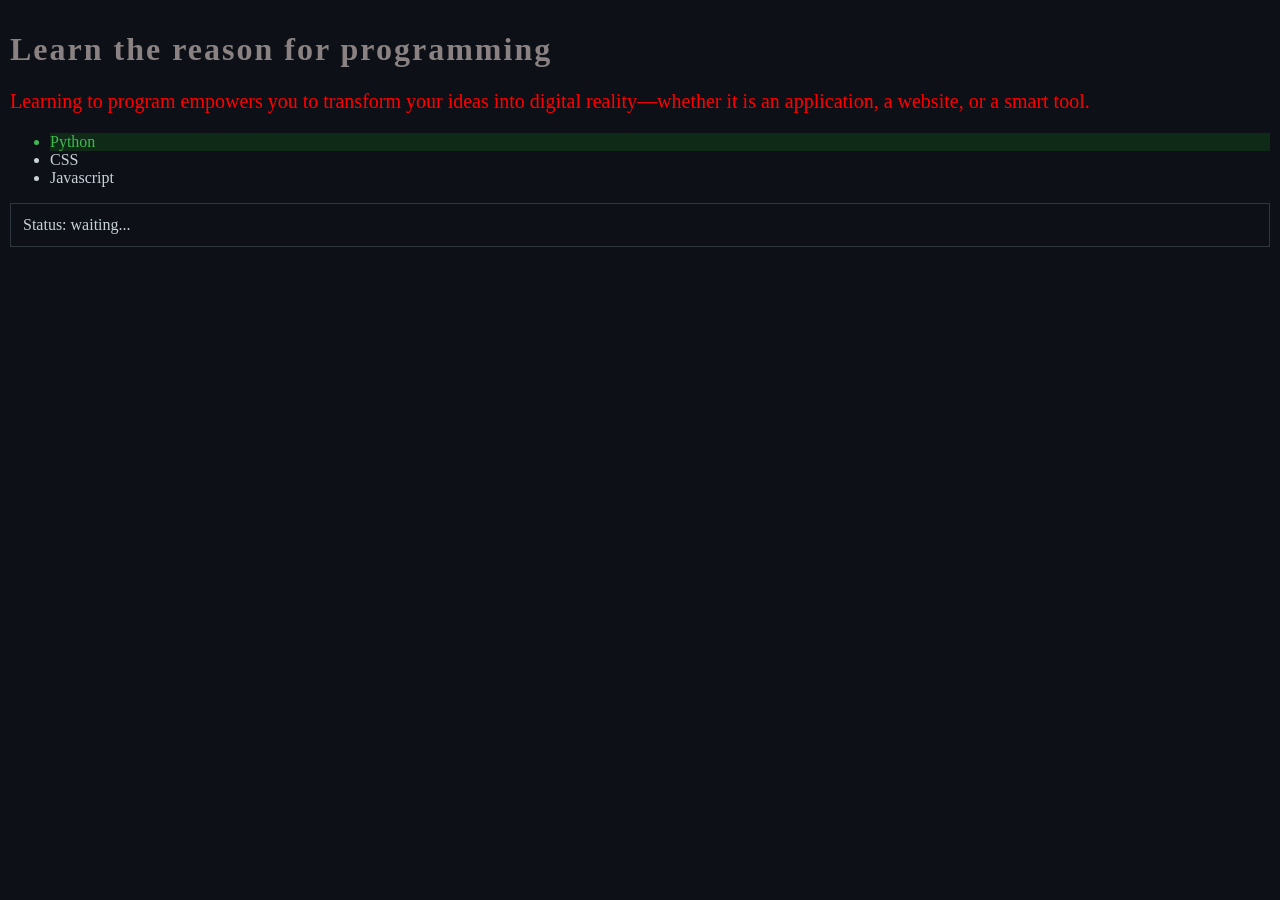
<file: ex02/index.html>
<!DOCTYPE html>
<html lang="en">
<head>
    <meta charset="UTF-8">
    <meta name="viewport" content="width=device-width, initial-scale=1.0">
    <title>Document</title>
    <link rel="stylesheet" href="style.css">
</head>
<body>
    <h1 id="title">Why I Am Learning to Code</h1>
    <p id="message">I am learning to code because I enjoy technology and solving problems.<br>
        Coding helps me understand how computers work and allows me to build useful
        applications and websites.</p>
    <ul>
        <li class="item">HTML</li>
        <li class="item">CSS</li>
        <li class="item">Javascript</li>
    </ul>
    <div class="box">Status: waiting...</div>
    <script src="script.js" defer></script>

   
</body>
</html>
</file>
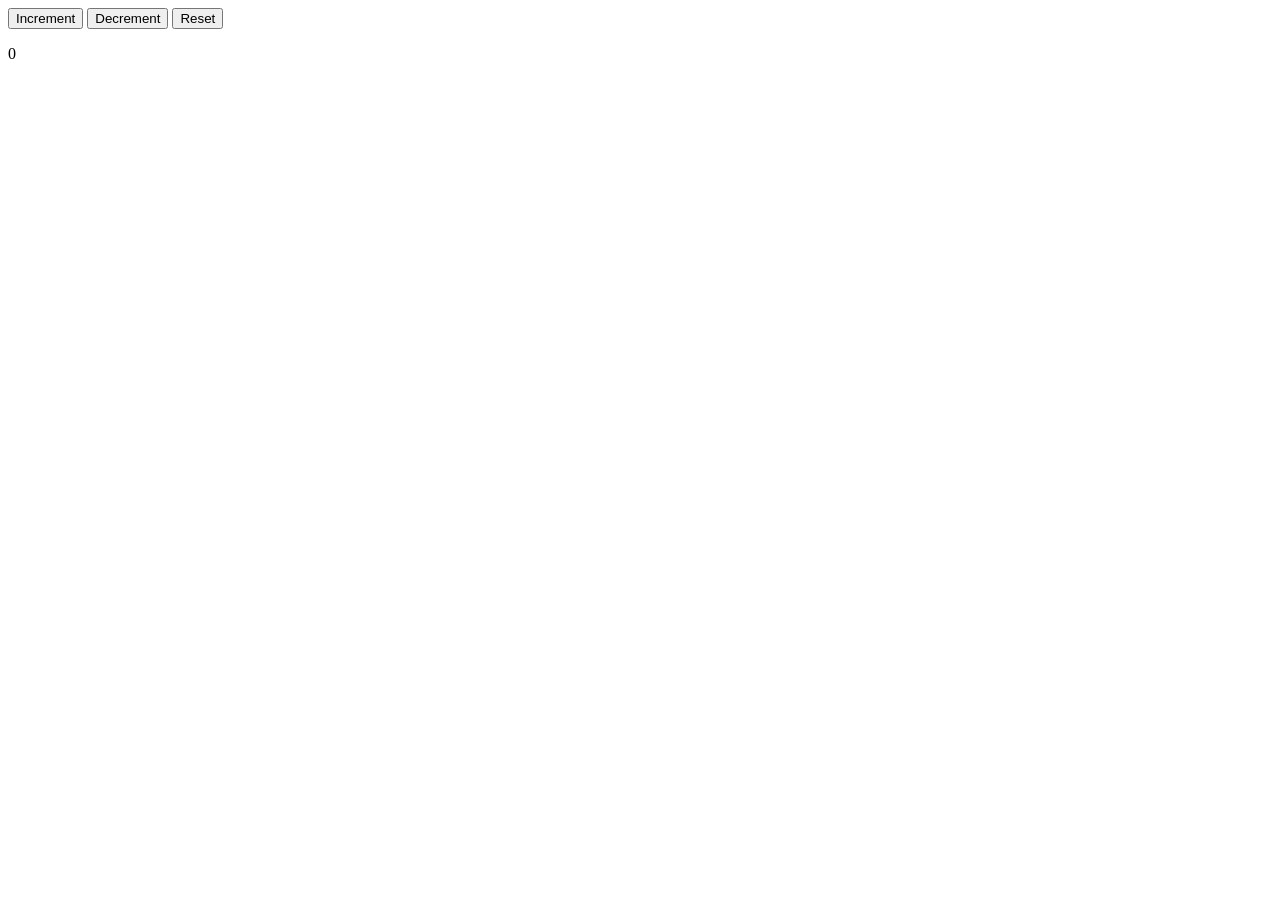
<file: ex03/index.html>
<!DOCTYPE html>
<html lang="en">
<head>
    <meta charset="UTF-8">
    <meta name="viewport" content="width=device-width, initial-scale=1.0">
    <title>Document</title>
</head>
<body>
    <button id="increment">Increment</button>
    <button id="decrement">Decrement</button>
    <button id="reset">Reset</button>
    <p id="result">0</p>
    <script src="script.js" defer></script>
</body>
</html>
</file>
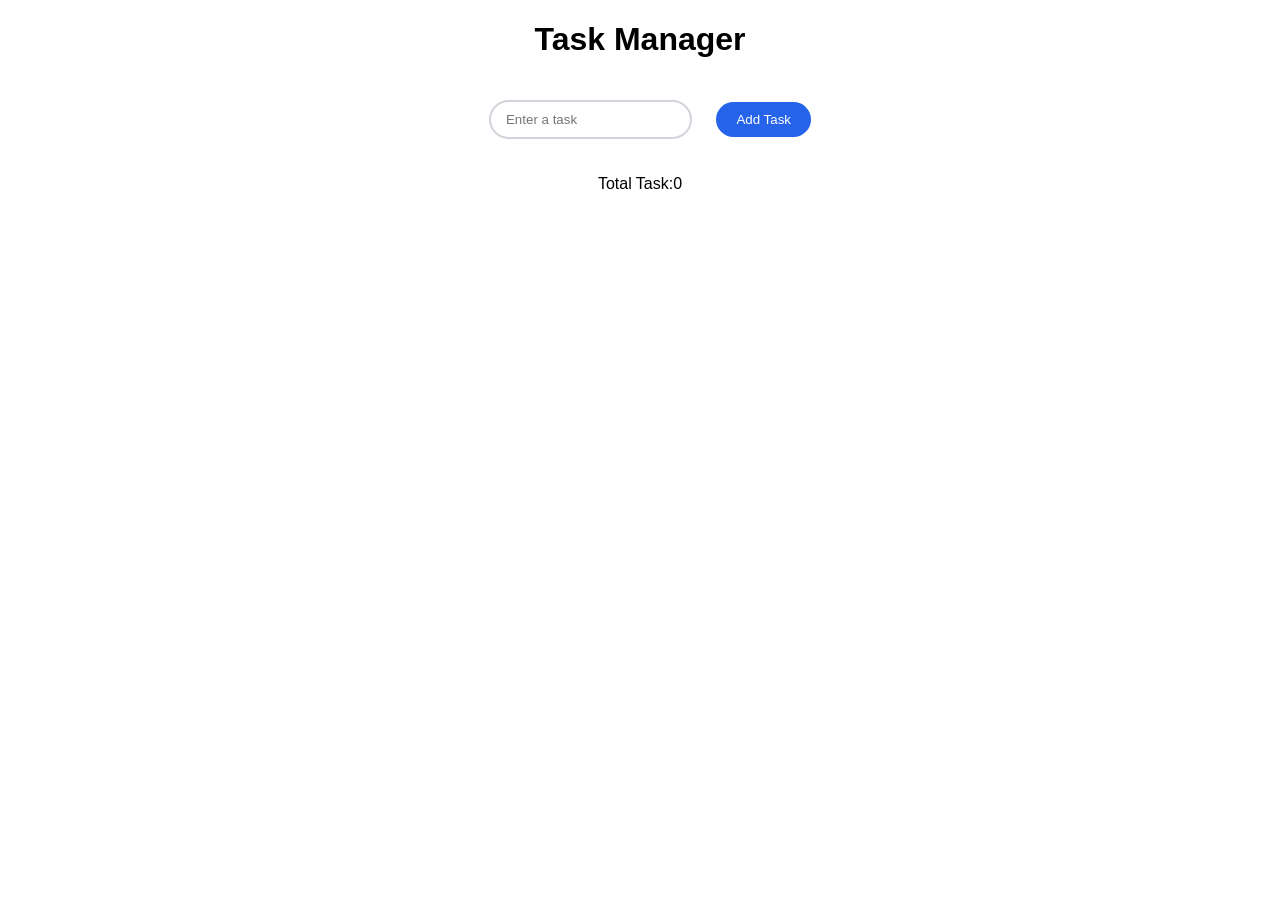
<file: ex04/index.html>
<!DOCTYPE html>
<html lang="en">
<head>
    <meta charset="UTF-8">
    <meta name="viewport" content="width=device-width, initial-scale=1.0">
    <link rel="stylesheet" href="style.css">
    <title>Document</title>
</head>
<body>
    <h1>Task Manager</h1>
    <input id="taskInput" type="text" placeholder="Enter a task">
    <button id="addTask">Add Task</button>
    <p id="total">Total Task:0</p>
    <ul id="list"></ul>
    <script src="script.js" defer></script>
</body>
</html>
</file>
<file: ex02/style.css>
body{
  background: #0d1117;
  color: #c9d1d9;
  padding: 2px;
}
h1{
    color: #8a8282;
}
.box {
  border: 1px solid #30363d;
  padding: 0.75rem;
  margin-top: 1rem;
}
.active {
  border-color: #3fb950;
  color: #3fb950;
  background: #0f2a17;
}
</file>
<file: ex04/style.css>
body{
    text-align: center;
    font-family: Arial, sans-serif;
}
#taskInput{
  padding: 10px 15px;
  margin: 20px;
  border: 2px solid #d1d5db;
  border-radius: 20px; 
}
#addTask{
  padding: 10px 20px;
  border: none;
  border-radius: 20px;
  background-color: #2563eb;
  color: white;
}
</file>
